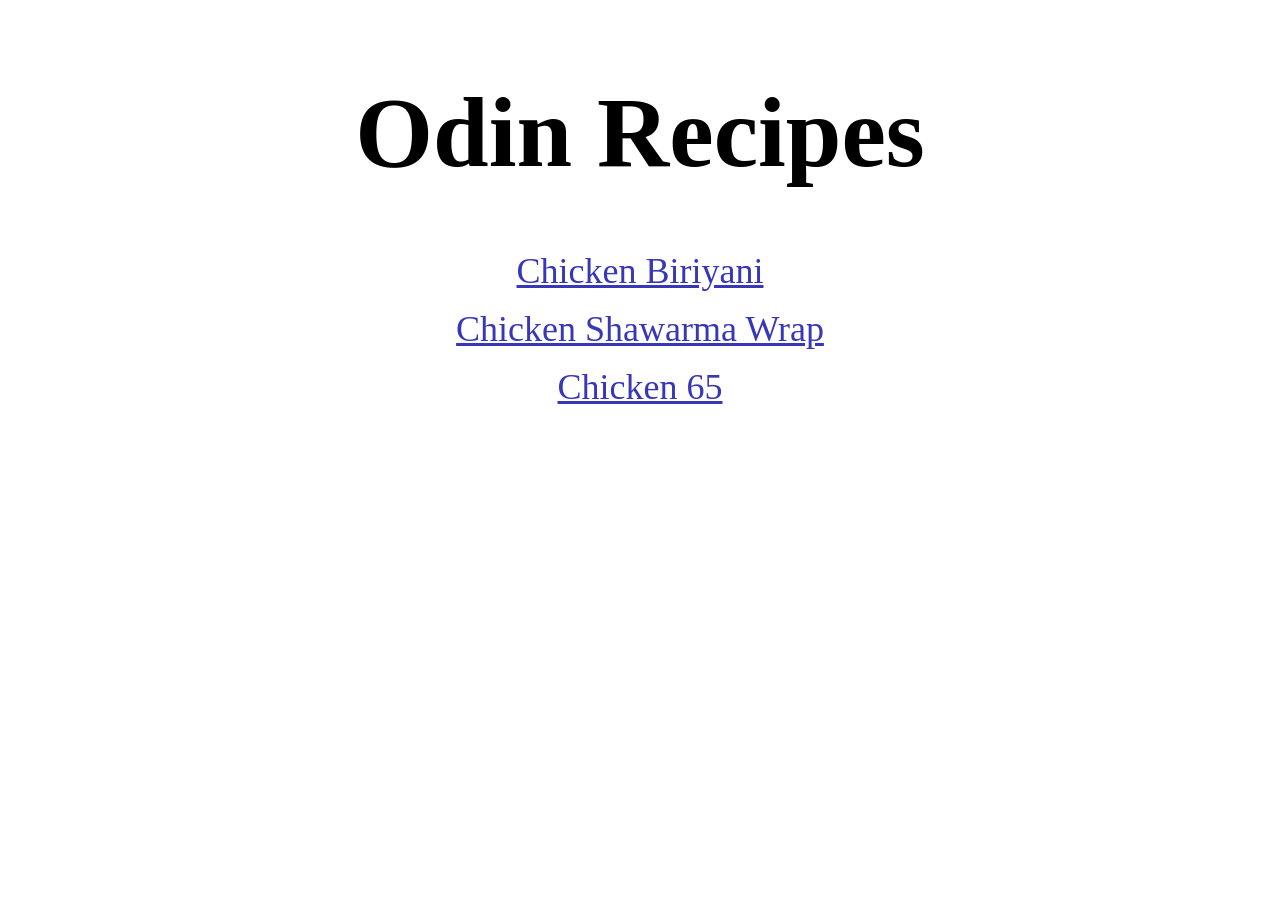
<file: index.html>
<!DOCTYPE html>
<html lang="en">
    <head>
        <meta charset="en">
        <link rel="stylesheet" href="./styles/index.css">
        <title>Odin Recipes</title>
    </head>
    <body>
        <h1>Odin Recipes</h1>

        <ul>
            <li><a href="recipes/biriyani.html">Chicken Biriyani</a></li>
            <li><a href="recipes/shawarma.html">Chicken Shawarma Wrap</a></li>
            <li><a href="recipes/chicken65.html">Chicken 65</a></li>
        </ul>
    </body>
</html>
</file>
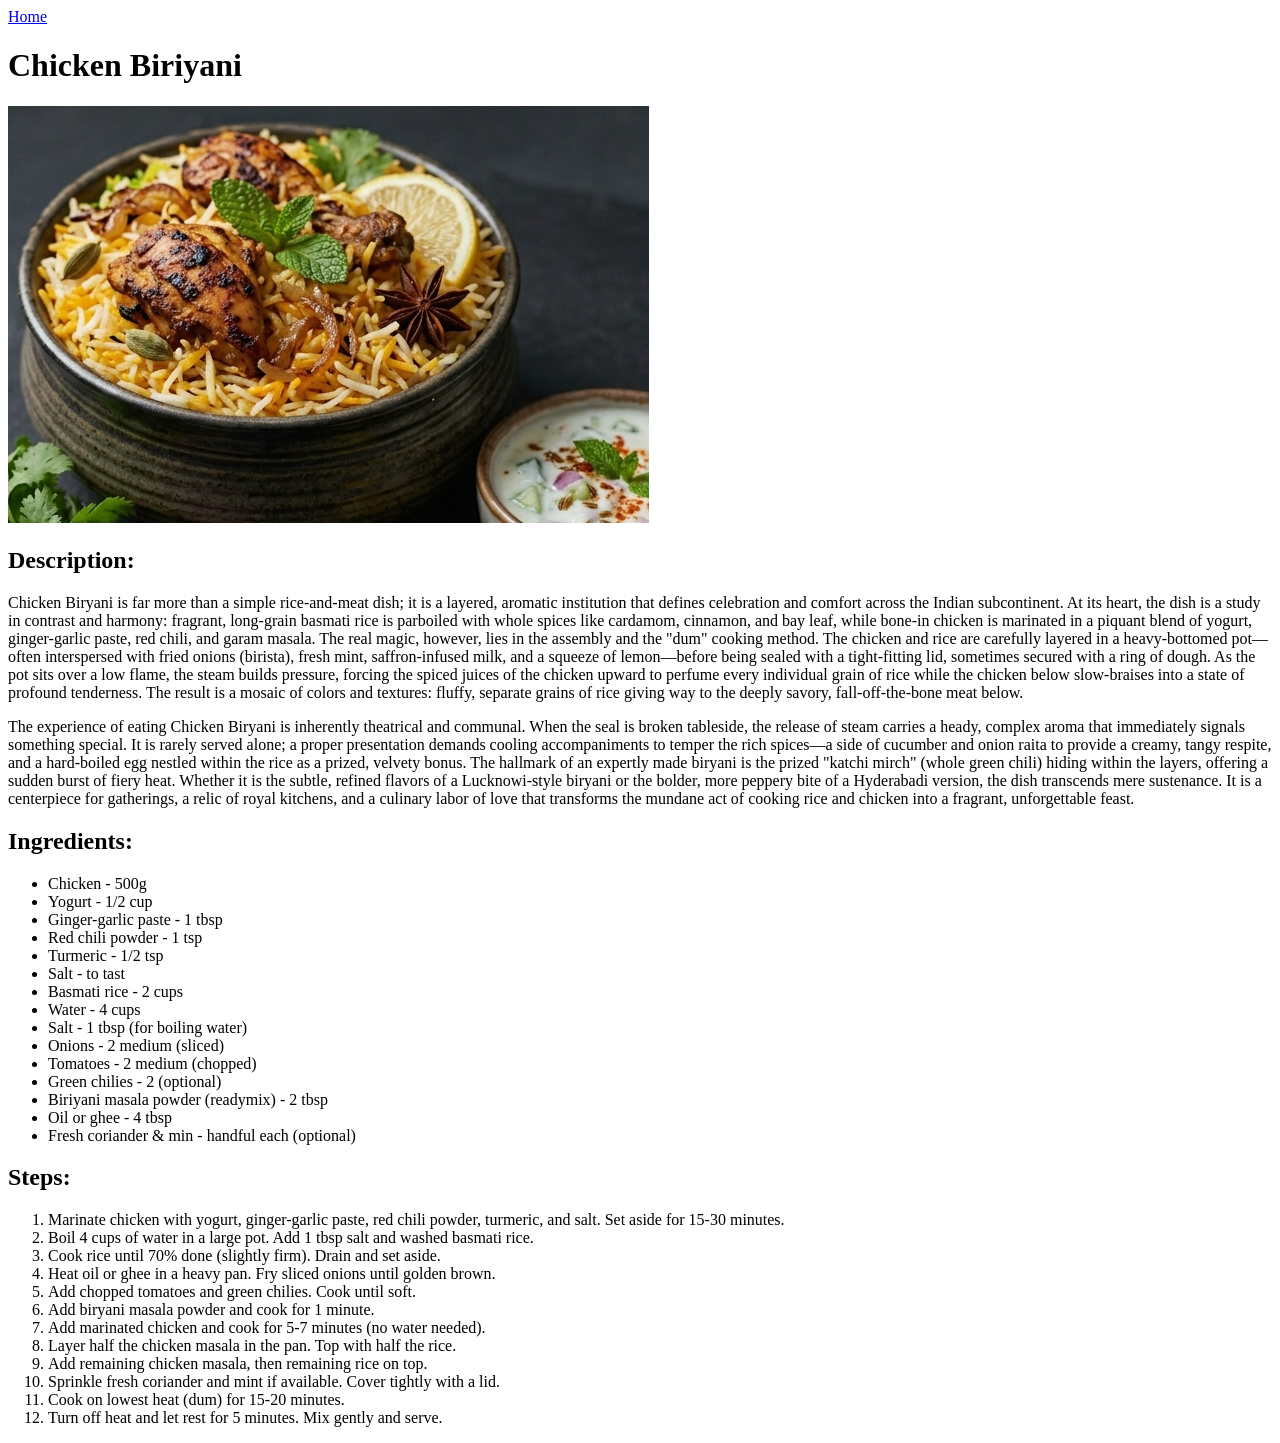
<file: recipes/biriyani.html>
<!DOCTYPE html>
<html lang="en">
    <head>
        <meta charset="UTF-8">
        <title>Chicken Biriyani</title>
    </head>
    <body>
        <a href="../index.html">Home</a>

        <h1>Chicken Biriyani</h1>

        <img src="../assets/biryani.png" alt="a platefull of spicy and delicious biriyani">

        <h2>Description:</h2>

        <p>Chicken Biryani is far more than a simple rice-and-meat dish; it is a layered, aromatic institution that defines celebration and comfort across the Indian subcontinent. At its heart, the dish is a study in contrast and harmony: fragrant, long-grain basmati rice is parboiled with whole spices like cardamom, cinnamon, and bay leaf, while bone-in chicken is marinated in a piquant blend of yogurt, ginger-garlic paste, red chili, and garam masala. The real magic, however, lies in the assembly and the "dum" cooking method. The chicken and rice are carefully layered in a heavy-bottomed pot—often interspersed with fried onions (birista), fresh mint, saffron-infused milk, and a squeeze of lemon—before being sealed with a tight-fitting lid, sometimes secured with a ring of dough. As the pot sits over a low flame, the steam builds pressure, forcing the spiced juices of the chicken upward to perfume every individual grain of rice while the chicken below slow-braises into a state of profound tenderness. The result is a mosaic of colors and textures: fluffy, separate grains of rice giving way to the deeply savory, fall-off-the-bone meat below.</p>

        <p>The experience of eating Chicken Biryani is inherently theatrical and communal. When the seal is broken tableside, the release of steam carries a heady, complex aroma that immediately signals something special. It is rarely served alone; a proper presentation demands cooling accompaniments to temper the rich spices—a side of cucumber and onion raita to provide a creamy, tangy respite, and a hard-boiled egg nestled within the rice as a prized, velvety bonus. The hallmark of an expertly made biryani is the prized "katchi mirch" (whole green chili) hiding within the layers, offering a sudden burst of fiery heat. Whether it is the subtle, refined flavors of a Lucknowi-style biryani or the bolder, more peppery bite of a Hyderabadi version, the dish transcends mere sustenance. It is a centerpiece for gatherings, a relic of royal kitchens, and a culinary labor of love that transforms the mundane act of cooking rice and chicken into a fragrant, unforgettable feast.</p>

        <h2>Ingredients:</h2>

        <ul>
            <li>Chicken - 500g</li>
            <li>Yogurt - 1/2 cup</li>
            <li>Ginger-garlic paste - 1 tbsp</li>
            <li>Red chili powder - 1 tsp</li>
            <li>Turmeric - 1/2 tsp</li>
            <li>Salt - to tast</li>

            <li>Basmati rice - 2 cups</li>
            <li>Water - 4 cups</li>
            <li>Salt - 1 tbsp (for boiling water)</li>

            <li>Onions - 2 medium (sliced)</li>
            <li>Tomatoes - 2 medium (chopped)</li>
            <li>Green chilies - 2 (optional)</li>
            <li>Biriyani masala powder (readymix) - 2 tbsp</li>
            <li>Oil or ghee - 4 tbsp</li>
            <li>Fresh coriander & min - handful each (optional)</li>
        </ul>

        <h2>Steps:</h2>

        <ol>
            <li>Marinate chicken with yogurt, ginger-garlic paste, red chili powder, turmeric, and salt. Set aside for 15-30 minutes.</li>
            <li>Boil 4 cups of water in a large pot. Add 1 tbsp salt and washed basmati rice.</li>
            <li>Cook rice until 70% done (slightly firm). Drain and set aside.</li>
            <li>Heat oil or ghee in a heavy pan. Fry sliced onions until golden brown.</li>
            <li>Add chopped tomatoes and green chilies. Cook until soft.</li>
            <li>Add biryani masala powder and cook for 1 minute.</li>
            <li>Add marinated chicken and cook for 5-7 minutes (no water needed).</li>
            <li>Layer half the chicken masala in the pan. Top with half the rice.</li>
            <li>Add remaining chicken masala, then remaining rice on top.</li>
            <li>Sprinkle fresh coriander and mint if available. Cover tightly with a lid.</li>
            <li>Cook on lowest heat (dum) for 15-20 minutes.</li>
            <li>Turn off heat and let rest for 5 minutes. Mix gently and serve.</li>
        </ol>
    </body>
</html>
</file>
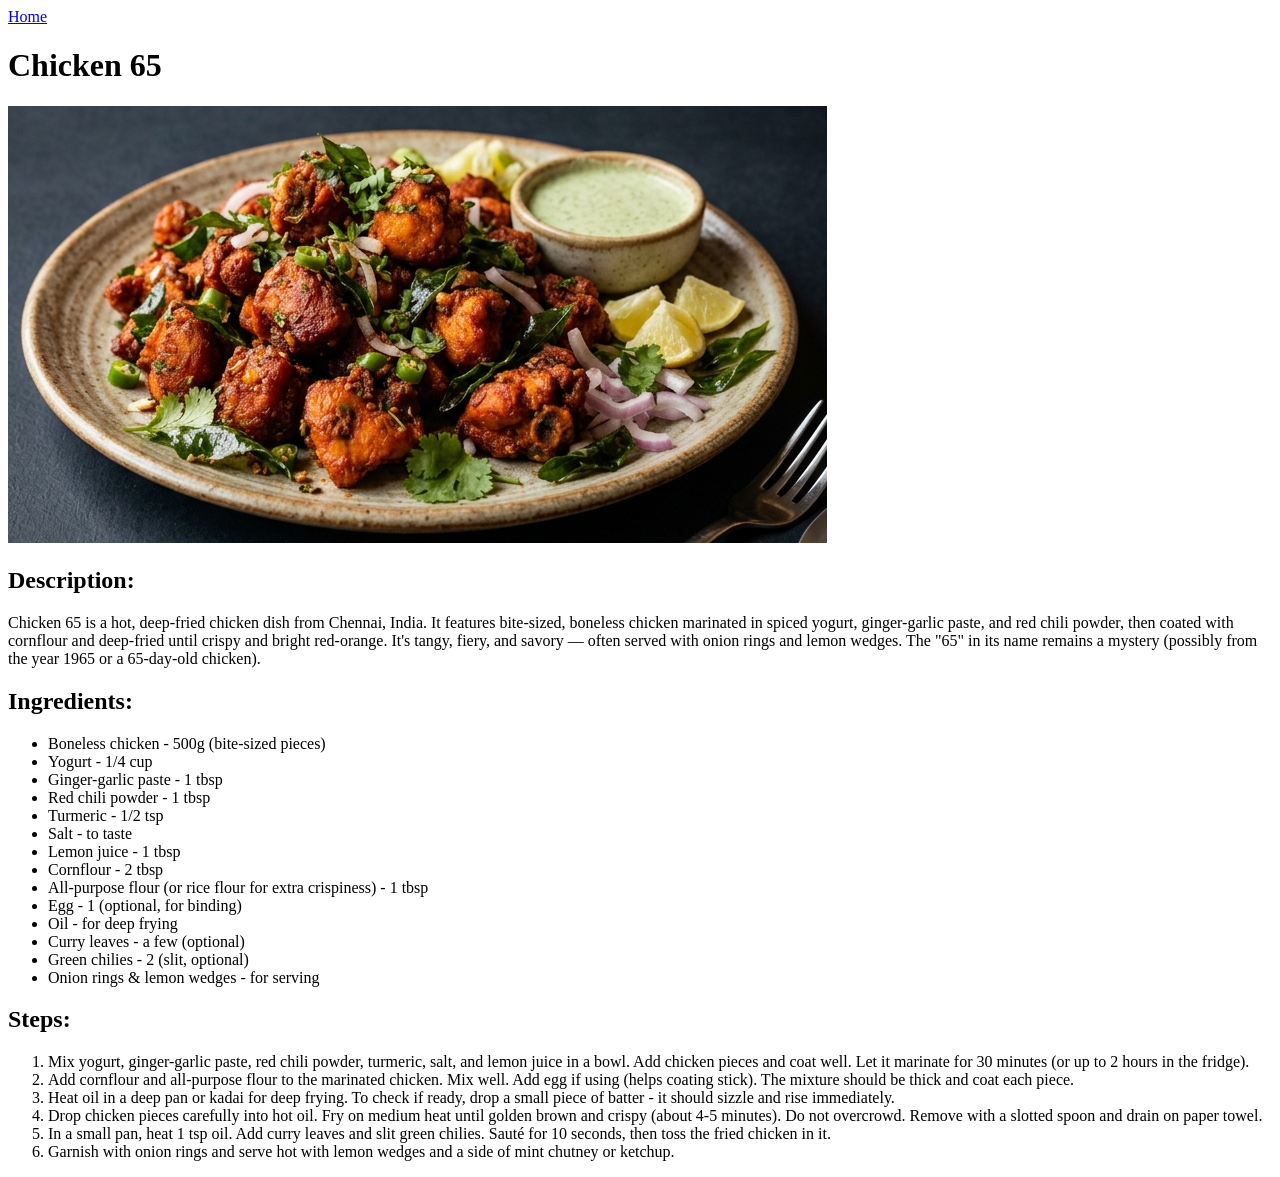
<file: recipes/chicken65.html>
<!DOCTYPE html>
<html lang="en">
    <head>
        <meta charset="UTF-8">
        <title>Chicken 65</title>
    </head>
    <body>
        <a href="../index.html">Home</a>

        <h1>Chicken 65</h1>

        <img src="../assets/chicken65.png">

        <h2>Description:</h2>

        <p>Chicken 65 is a hot, deep-fried chicken dish from Chennai, India. It features bite-sized, boneless chicken marinated in spiced yogurt, ginger-garlic paste, and red chili powder, then coated with cornflour and deep-fried until crispy and bright red-orange. It's tangy, fiery, and savory — often served with onion rings and lemon wedges. The "65" in its name remains a mystery (possibly from the year 1965 or a 65-day-old chicken).</p>

        <h2>Ingredients:</h2>

        <ul>
            <li>Boneless chicken - 500g (bite-sized pieces)</li>
            <li>Yogurt - 1/4 cup</li>
            <li>Ginger-garlic paste - 1 tbsp</li>
            <li>Red chili powder - 1 tbsp</li>
            <li>Turmeric - 1/2 tsp</li>
            <li>Salt - to taste</li>
            <li>Lemon juice - 1 tbsp</li>
            <li>Cornflour - 2 tbsp</li>
            <li>All-purpose flour (or rice flour for extra crispiness) - 1 tbsp</li>
            <li>Egg - 1 (optional, for binding)</li>
            <li>Oil - for deep frying</li>
            <li>Curry leaves - a few (optional)</li>
            <li>Green chilies - 2 (slit, optional)</li>
            <li>Onion rings & lemon wedges - for serving</li>
        </ul>

        <h2>Steps:</h2>

        <ol>
            <li>Mix yogurt, ginger-garlic paste, red chili powder, turmeric, salt, and lemon juice in a bowl. Add chicken pieces and coat well. Let it marinate for 30 minutes (or up to 2 hours in the fridge).</li>
            <li>Add cornflour and all-purpose flour to the marinated chicken. Mix well. Add egg if using (helps coating stick). The mixture should be thick and coat each piece.</li>
            <li>Heat oil in a deep pan or kadai for deep frying. To check if ready, drop a small piece of batter - it should sizzle and rise immediately.</li>
            <li>Drop chicken pieces carefully into hot oil. Fry on medium heat until golden brown and crispy (about 4-5 minutes). Do not overcrowd. Remove with a slotted spoon and drain on paper towel.</li>
            <li>In a small pan, heat 1 tsp oil. Add curry leaves and slit green chilies. Sauté for 10 seconds, then toss the fried chicken in it.</li>
            <li>Garnish with onion rings and serve hot with lemon wedges and a side of mint chutney or ketchup.</li>
        </ol>
    </body>
</html>
</file>
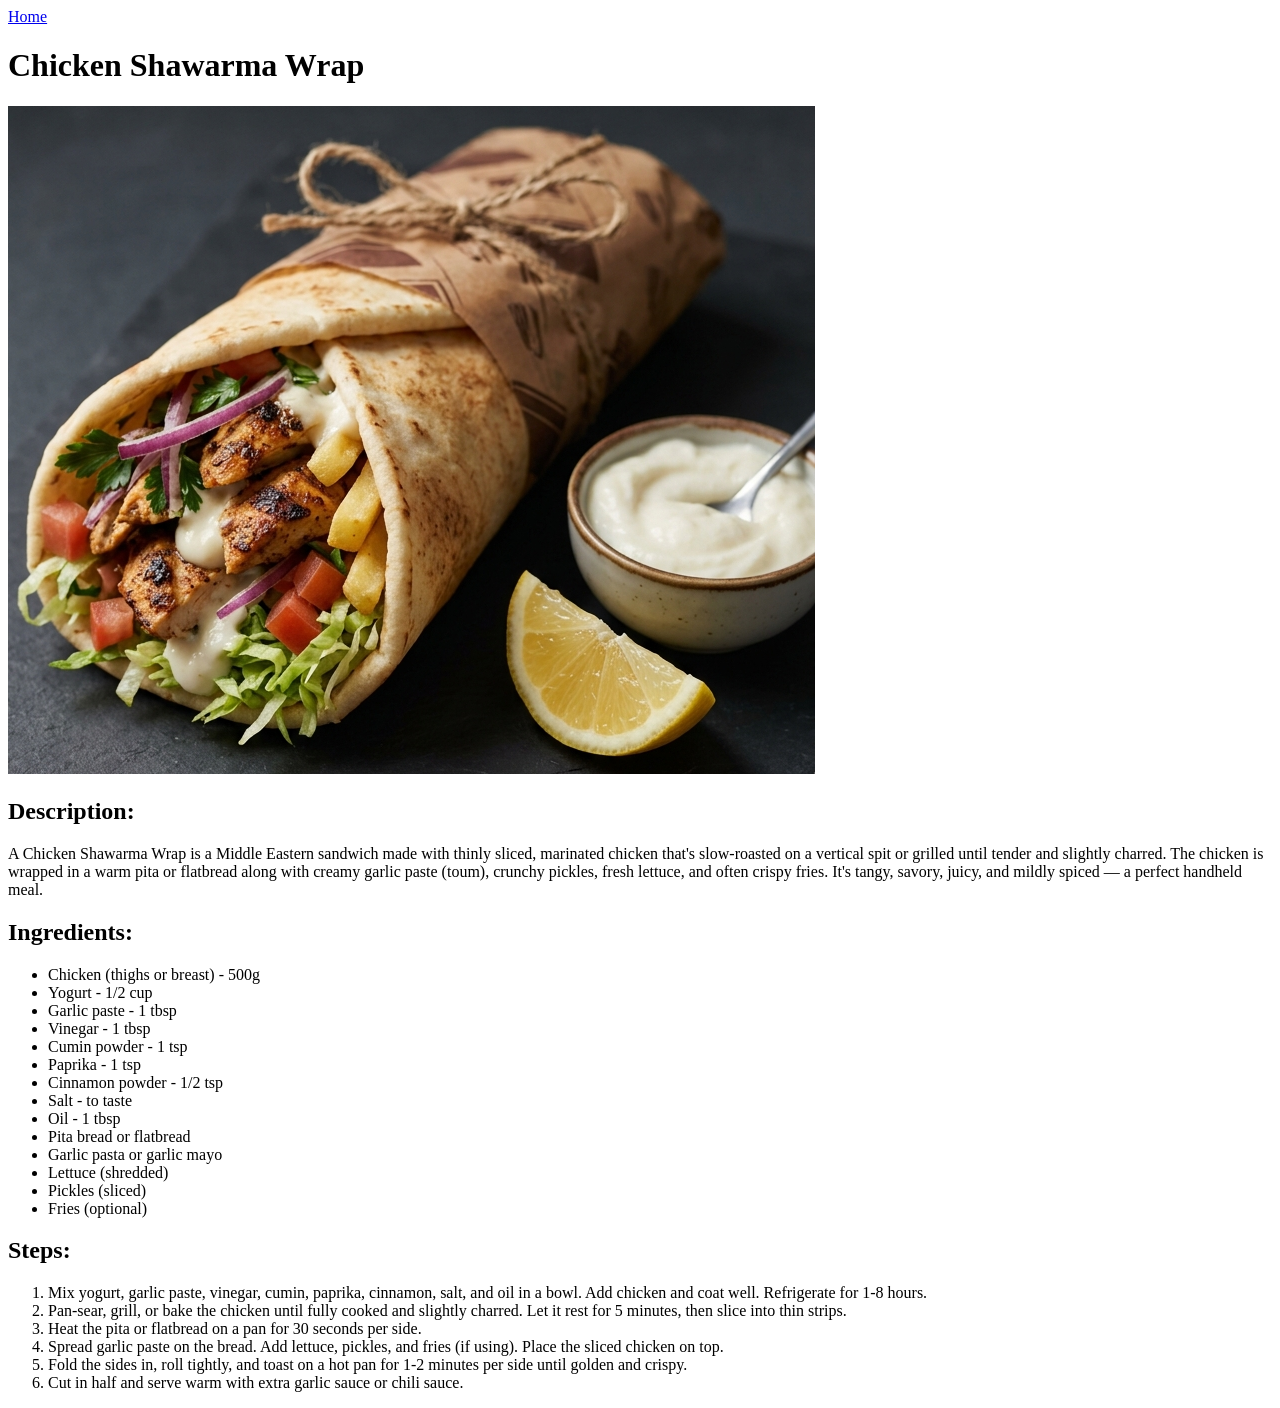
<file: recipes/shawarma.html>
<!DOCTYPE html>
<html lang="en">
    <head>
        <meta charset="UTF-8">
        <title>Chicken Shawarma Wrap</title>
    </head>
    <body>
        <a href="../index.html">Home</a>

        <h1>Chicken Shawarma Wrap</h1>

        <img src="../assets/shawarma.png">

        <h2>Description:</h2>

        <p>A Chicken Shawarma Wrap is a Middle Eastern sandwich made with thinly sliced, marinated chicken that's slow-roasted on a vertical spit or grilled until tender and slightly charred. The chicken is wrapped in a warm pita or flatbread along with creamy garlic paste (toum), crunchy pickles, fresh lettuce, and often crispy fries. It's tangy, savory, juicy, and mildly spiced — a perfect handheld meal.</p>

        <h2>Ingredients:</h2>

        <ul>
            <li>Chicken (thighs or breast) - 500g</li>
            <li>Yogurt - 1/2 cup</li>
            <li>Garlic paste - 1 tbsp</li>
            <li>Vinegar - 1 tbsp</li>
            <li>Cumin powder - 1 tsp</li>
            <li>Paprika - 1 tsp</li>
            <li>Cinnamon powder - 1/2 tsp</li>
            <li>Salt - to taste</li>
            <li>Oil - 1 tbsp</li>

            <li>Pita bread or flatbread</li>
            <li>Garlic pasta or garlic mayo</li>
            <li>Lettuce (shredded)</li>
            <li>Pickles (sliced)</li>
            <li>Fries (optional)</li>
        </ul>

        <h2>Steps:</h2>

        <ol>
            <li>Mix yogurt, garlic paste, vinegar, cumin, paprika, cinnamon, salt, and oil in a bowl. Add chicken and coat well. Refrigerate for 1-8 hours.</li>
            <li>Pan-sear, grill, or bake the chicken until fully cooked and slightly charred. Let it rest for 5 minutes, then slice into thin strips.</li>
            <li>Heat the pita or flatbread on a pan for 30 seconds per side.</li>
            <li>Spread garlic paste on the bread. Add lettuce, pickles, and fries (if using). Place the sliced chicken on top.</li>
            <li>Fold the sides in, roll tightly, and toast on a hot pan for 1-2 minutes per side until golden and crispy.</li>
            <li>Cut in half and serve warm with extra garlic sauce or chili sauce.</li>
        </ol>
    </body>
</html>
</file>
<file: styles/index.css>
body {
    font-family: "Times New Roman", sans-serif;
    text-align: center;
    font-size: 36px;
}

ul {
    list-style: none;
    padding: 8px;
}

a {
    color: rgb(55, 55, 184);
}

li {
    padding: 8px
}

h1 {
    font-size: 100px;
    padding: 8px;
    margin-bottom: 36px;
}
</file>
